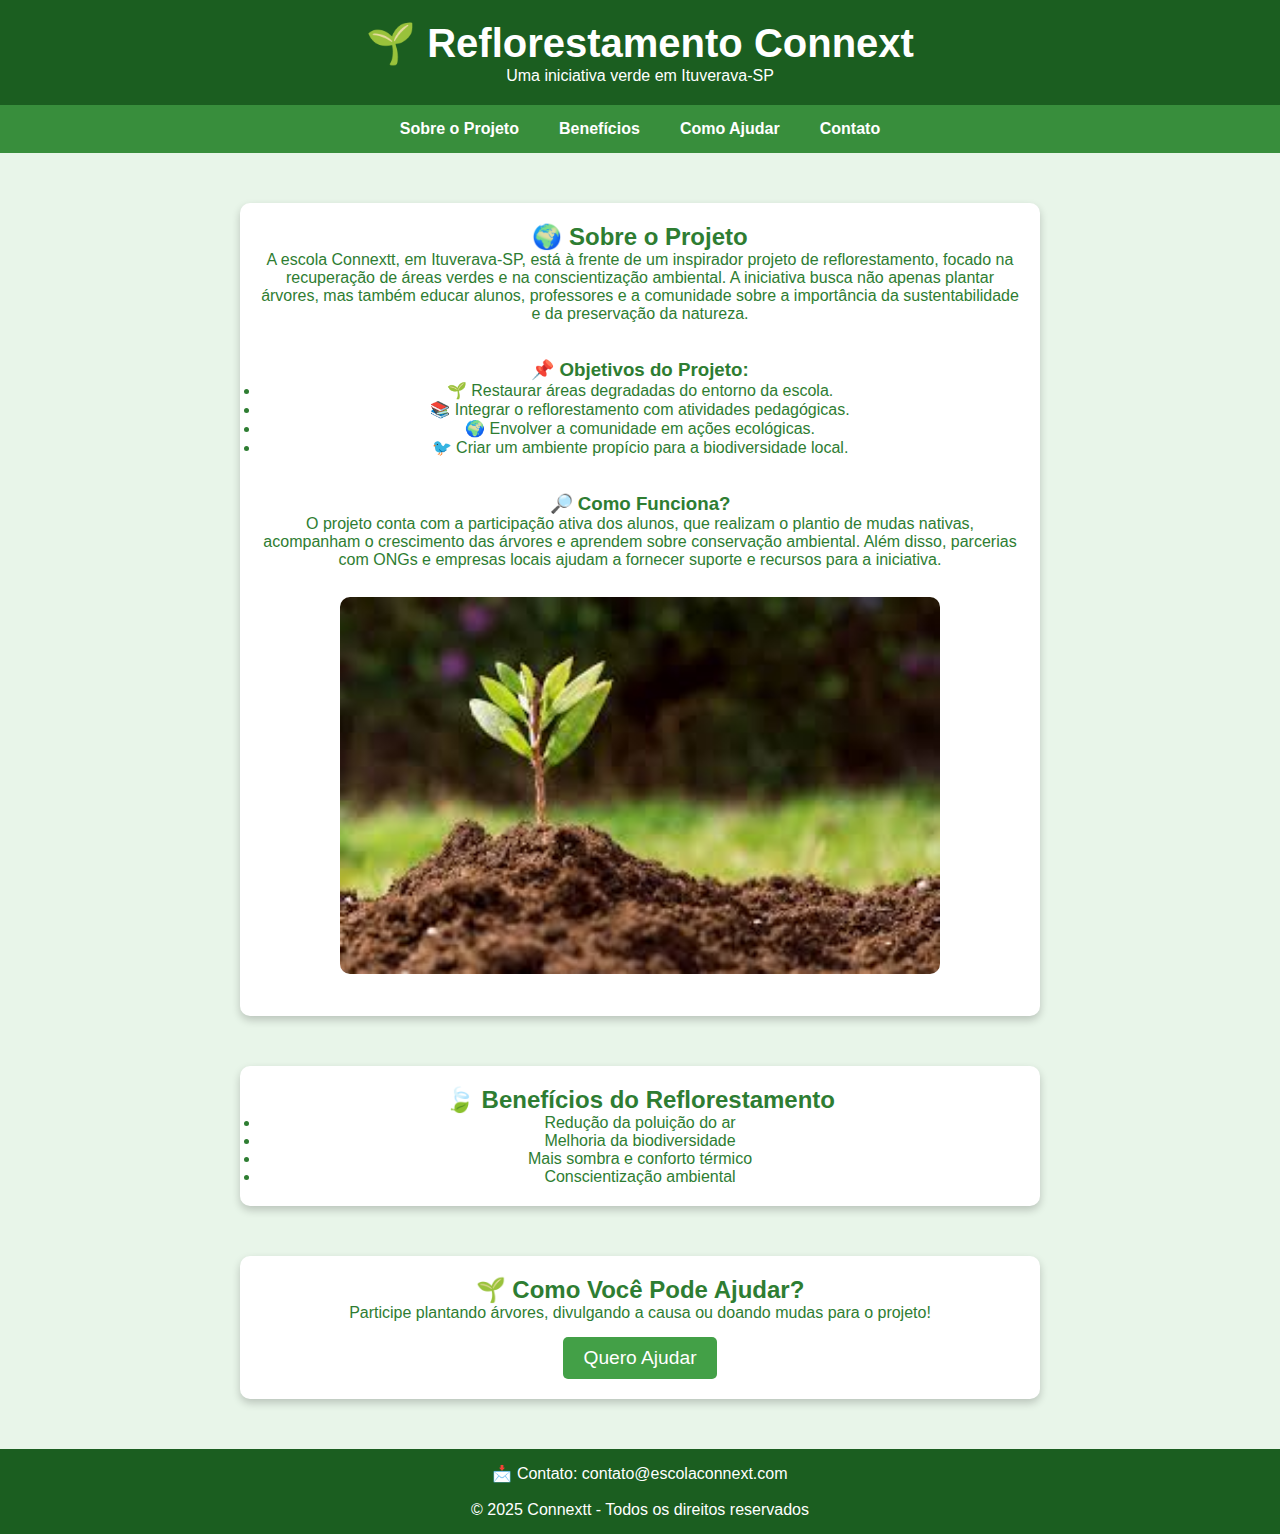
<file: index.html>
<!DOCTYPE html>
<html lang="pt-BR">
<head>
    <meta charset="UTF-8">
    <meta name="viewport" content="width=device-width, initial-scale=1.0">
    <title>Reflorestamento Connextt</title>
    <link rel="stylesheet" href="O/css/estilo.css">
</head>
<body>
    <header>
        <h1>🌱 Reflorestamento Connext</h1>
        <p>Uma iniciativa verde em Ituverava-SP</p>
    </header>

    <nav>
        <ul>
            <li><a href="#sobre">Sobre o Projeto</a></li>
            <li><a href="#beneficios">Benefícios</a></li>
            <li><a href="#como-ajudar">Como Ajudar</a></li>
            <li><a href="#contato">Contato</a></li>
        </ul>
    </nav>

    <section id="sobre">
        <h2>🌍 Sobre o Projeto</h2>
        <p>
            A escola Connextt, em Ituverava-SP, está à frente de um inspirador projeto de reflorestamento, focado na recuperação de áreas verdes e na conscientização ambiental.  
            A iniciativa busca não apenas plantar árvores, mas também educar alunos, professores e a comunidade sobre a importância da sustentabilidade e da preservação da natureza.
        </p>
        <br><br>
        <h3>📌 Objetivos do Projeto:</h3>
        <ul>
            <li>🌱 Restaurar áreas degradadas do entorno da escola.</li>
            <li>📚 Integrar o reflorestamento com atividades pedagógicas.</li>
            <li>🌍 Envolver a comunidade em ações ecológicas.</li>
            <li>🐦 Criar um ambiente propício para a biodiversidade local.</li>
        </ul>
    <br><br>
        <h3>🔎 Como Funciona?</h3>
        <p>
            O projeto conta com a participação ativa dos alunos, que realizam o plantio de mudas nativas, acompanham o crescimento das árvores e aprendem sobre conservação ambiental.  
            Além disso, parcerias com ONGs e empresas locais ajudam a fornecer suporte e recursos para a iniciativa.
        </p>
    <br>
        <img src="O/img/reflorestamento.jpg" alt="Imagem de Reflorestamento">
        <br><br>
    </section>

    <section id="beneficios">
        <h2>🍃 Benefícios do Reflorestamento</h2>
        <ul>
            <li>Redução da poluição do ar</li>
            <li>Melhoria da biodiversidade</li>
            <li>Mais sombra e conforto térmico</li>
            <li>Conscientização ambiental</li>
        </ul>
    </section>

    <section id="como-ajudar">
        <h2>🌱 Como Você Pode Ajudar?</h2>
        <p>Participe plantando árvores, divulgando a causa ou doando mudas para o projeto!</p>
        <button onclick="alert('Obrigado por apoiar essa causa!')">Quero Ajudar</button>
    </section>

    <footer>
        <p id="contato">📩 Contato: contato@escolaconnext.com</p>
        <br>
        <p>&copy; 2025 Connextt - Todos os direitos reservados</p>
    </footer>
</body>
</html>
</file>
<file: O/css/estilo.css>
/* Reset básico */
* {
    margin: 0;
    padding: 0;
    box-sizing: border-box;
    font-family: Arial, sans-serif;
}

/* Corpo da página */
body {
    background-color: #e8f5e9;
    color: #2e7d32;
    text-align: center;
}

/* Cabeçalho */
header {
    background-color: #1b5e20;
    color: white;
    padding: 20px;
}

h1 {
    font-size: 2.5em;
}

/* Navegação */
nav ul {
    list-style: none;
    background: #388e3c;
    padding: 15px;
    display: flex;
    justify-content: center;
    gap: 20px;
}

nav a {
    text-decoration: none;
    color: white;
    font-weight: bold;
    padding: 10px;
}

nav a:hover {
    background-color: #2e7d32;
    border-radius: 5px;
}

/* Seções */
section {
    margin: 50px auto;
    padding: 20px;
    max-width: 800px;
    background: white;
    box-shadow: 0px 4px 8px rgba(0, 0, 0, 0.2);
    border-radius: 10px;
}

img {
    width: 100%;
    max-width: 600px;
    border-radius: 10px;
    margin-top: 10px;
}

/* Botão */
button {
    background: #43a047;
    color: white;
    border: none;
    padding: 10px 20px;
    font-size: 1.2em;
    cursor: pointer;
    margin-top: 15px;
    border-radius: 5px;
}

button:hover {
    background: #2e7d32;
}

/* Rodapé */
footer {
    background: #1b5e20;
    color: white;
    padding: 15px;
    margin-top: 30px;
}
</file>
